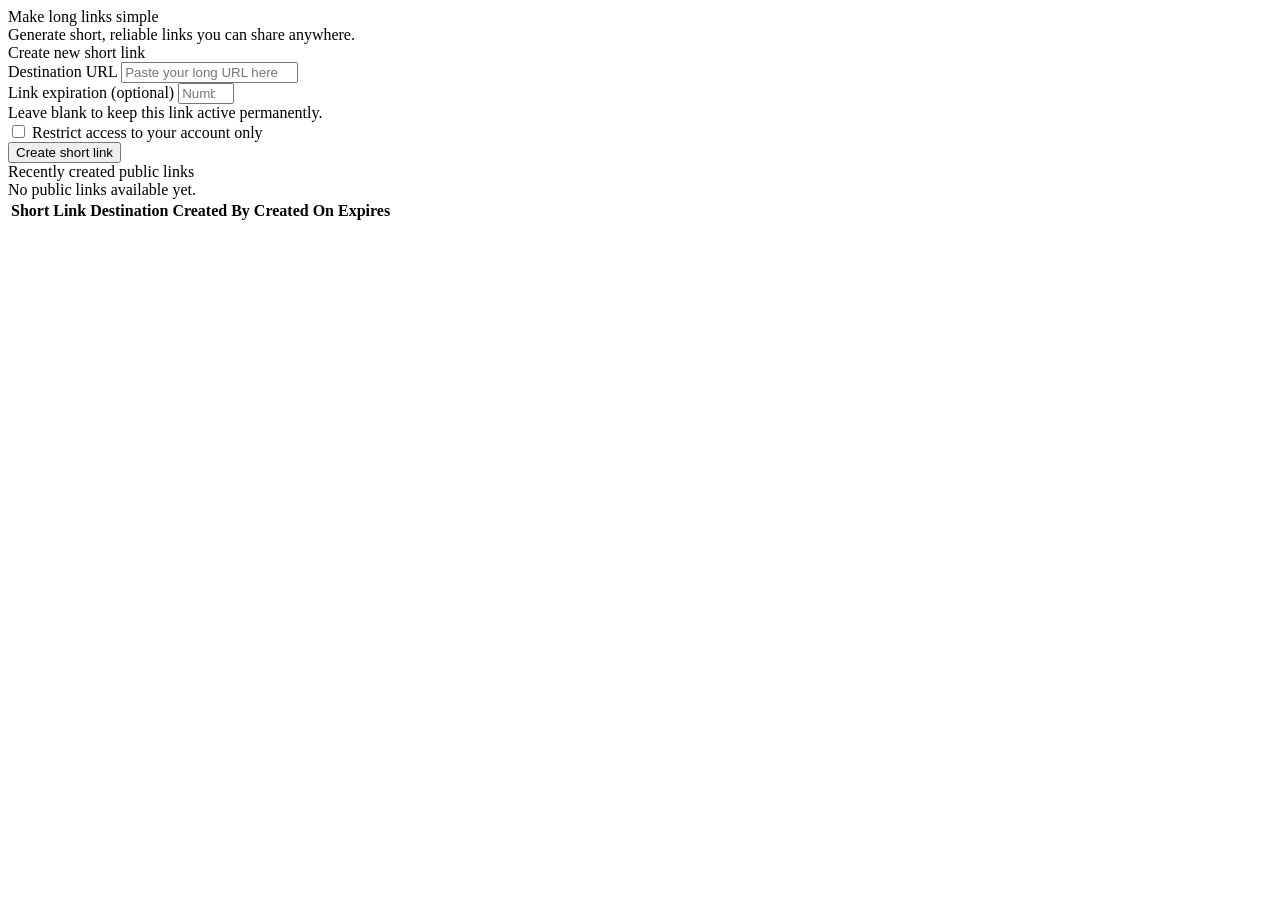
<file: src/main/resources/templates/index.html>
<!DOCTYPE html>

<html lang="en" xmlns:th="http://www.thymeleaf.org" xmlns:sec="http://www.thymeleaf.org/extras/spring-security"
      xmlns:layout="http://www.ultraq.net.nz/thymeleaf/layout" layout:decorate="~{layout}">

<body>
<div layout:fragment="content">
    <!-- Hero Section -->

    <div class="hero">
        <div class="hero-title">Make long links simple</div>

        <div class="hero-subtitle">
            Generate short, reliable links you can share anywhere.
        </div>
    </div>

    <!-- Create URL -->

    <div class="minimal-card">
        <div class="section-title">Create new short link</div>

        <form th:action="@{/short-urls}" method="post" th:object="${createShortUrlForm}">
            <div class="mb-3">
                <label class="form-label"> Destination URL </label>

                <input type="text" class="form-control" th:field="*{originalUrl}"
                       placeholder="Paste your long URL here" />

                <div class="text-danger mt-1" th:if="${#fields.hasErrors('originalUrl')}"
                     th:errors="*{originalUrl}"></div>
            </div>

            <div class="mb-3" sec:authorize="isAuthenticated()">
                <label class="form-label"> Link expiration (optional) </label>

                <input type="number" class="form-control" th:field="*{expirationInDays}" min="1" max="365"
                       placeholder="Number of days" />

                <div class="form-text">
                    Leave blank to keep this link active permanently.
                </div>
            </div>

            <div class="form-check mb-3" sec:authorize="isAuthenticated()">
                <input class="form-check-input" type="checkbox" th:field="*{isPrivate}" />

                <label class="form-check-label">
                    Restrict access to your account only
                </label>
            </div>

            <button type="submit" class="btn btn-primary">
                Create short link
            </button>
        </form>
    </div>

    <!-- Public Links Table -->

    <div class="table-container">
        <div class="section-title">Recently created public links</div>

        <div th:if="${shortUrls.data.isEmpty()}" class="empty-state">
            No public links available yet.
        </div>

        <div th:unless="${shortUrls.data.isEmpty()}">
            <div class="table-responsive">
                <table class="table table-hover">
                    <thead>
                    <tr>
                        <th>Short Link</th>

                        <th>Destination</th>

                        <th>Created By</th>

                        <th>Created On</th>

                        <th>Expires</th>
                    </tr>
                    </thead>

                    <tbody>
                    <tr th:each="url : ${shortUrls.data}">
                        <td>
                            <a th:href="@{/s/{key}(key=${url.shortKey})}"
                               th:text="${baseUrl + '/s/' + url.shortKey}" target="_blank" class="url-link">
                            </a>
                        </td>

                        <td>
                            <a th:href="${url.originalUrl}"
                               th:text="${#strings.abbreviate(url.originalUrl, 50)}" target="_blank">
                            </a>
                        </td>

                        <td th:text="${url.createdBy != null ? url.createdBy.name : 'Guest'}"></td>

                        <td th:text="${#temporals.format(url.createdAt, 'yyyy-MM-dd HH:mm')}"></td>

                        <td
                                th:text="${url.expiresAt != null ? #temporals.format(url.expiresAt, 'yyyy-MM-dd HH:mm') : 'Never'}">
                        </td>
                    </tr>
                    </tbody>
                </table>
            </div>

            <div th:insert="~{pagination}"></div>
        </div>
    </div>
</div>
</body>

</html>
</file>
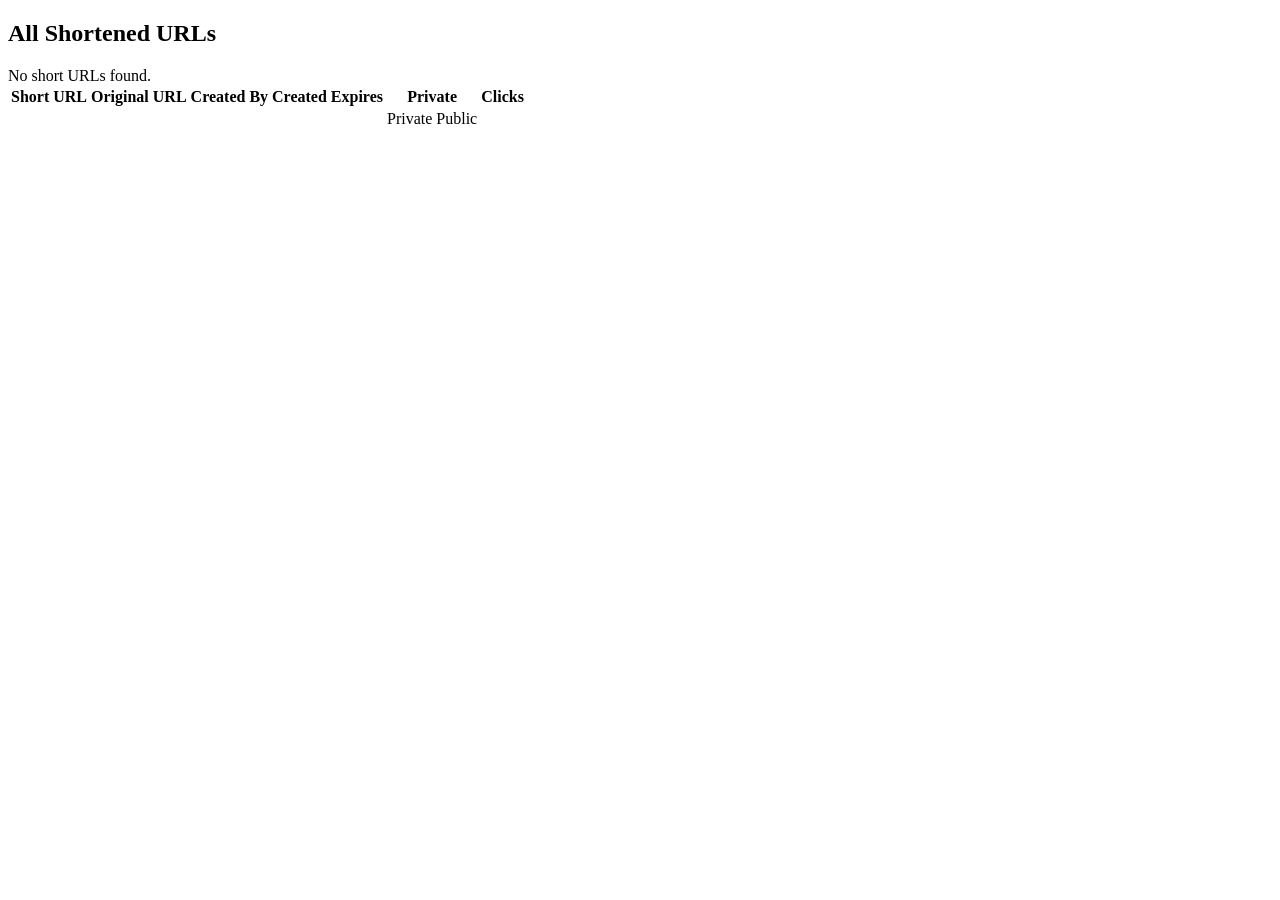
<file: src/main/resources/templates/admin-dashboard.html>
<!DOCTYPE html>
<html lang="en" xmlns:th="http://www.thymeleaf.org"
      xmlns:sec="http://www.thymeleaf.org/extras/spring-security"
      xmlns:layout="http://www.ultraq.net.nz/thymeleaf/layout"
      layout:decorate="~{layout}">
<head>
    <meta charset="UTF-8">
    <meta name="viewport" content="width=device-width, initial-scale=1.0">
    <title>Admin Dashboard</title>
</head>
<body>
    <div layout:fragment="content">
        <h2 class="mt-5">All Shortened URLs</h2>
        <div th:if="${shortUrls.data.isEmpty()}" class="alert alert-info">
            No short URLs found.
        </div>
        <div th:unless="${shortUrls.data.isEmpty()}" class="table-responsive">
                <table class="table table-striped table-hover">
                    <thead>
                        <tr>
                            <th>Short URL</th>
                            <th>Original URL</th>
                            <th>Created By</th>
                            <th>Created</th>
                            <th>Expires</th>
                            <th>Private</th>
                            <th>Clicks</th>
                        </tr>
                    </thead>
                    <tbody>
                        <tr th:each="url : ${shortUrls.data}">
                            <td>
                                <a th:href="@{/s/{key}(key=${url.shortKey})}" th:text="${baseUrl + '/s/' + url.shortKey}" target="_blank"></a>
                            </td>
                            <td>
                                <a th:href="${url.originalUrl}" th:text="${#strings.abbreviate(url.originalUrl, 50)}" target="_blank"></a>
                            </td>
                            <td th:text="${url.createdBy != null ? url.createdBy.name : 'Guest'}"></td>
                            <td th:text="${#temporals.format(url.createdAt, 'yyyy-MM-dd HH:mm')}"></td>
                            <td th:text="${url.expiresAt != null ? #temporals.format(url.expiresAt, 'yyyy-MM-dd HH:mm') : 'Never'}"></td>
                            <td>
                                <span th:if="${url.private}" class="badge bg-secondary">Private</span>
                                <span th:unless="${url.private}" class="badge bg-success">Public</span>
                            </td>
                            <td th:text="${url.clickCount}"></td>
                        </tr>
                    </tbody>
                </table>
            <div th:insert="~{pagination}"></div>
        </div>
    </div>
</body>
</html>
</file>
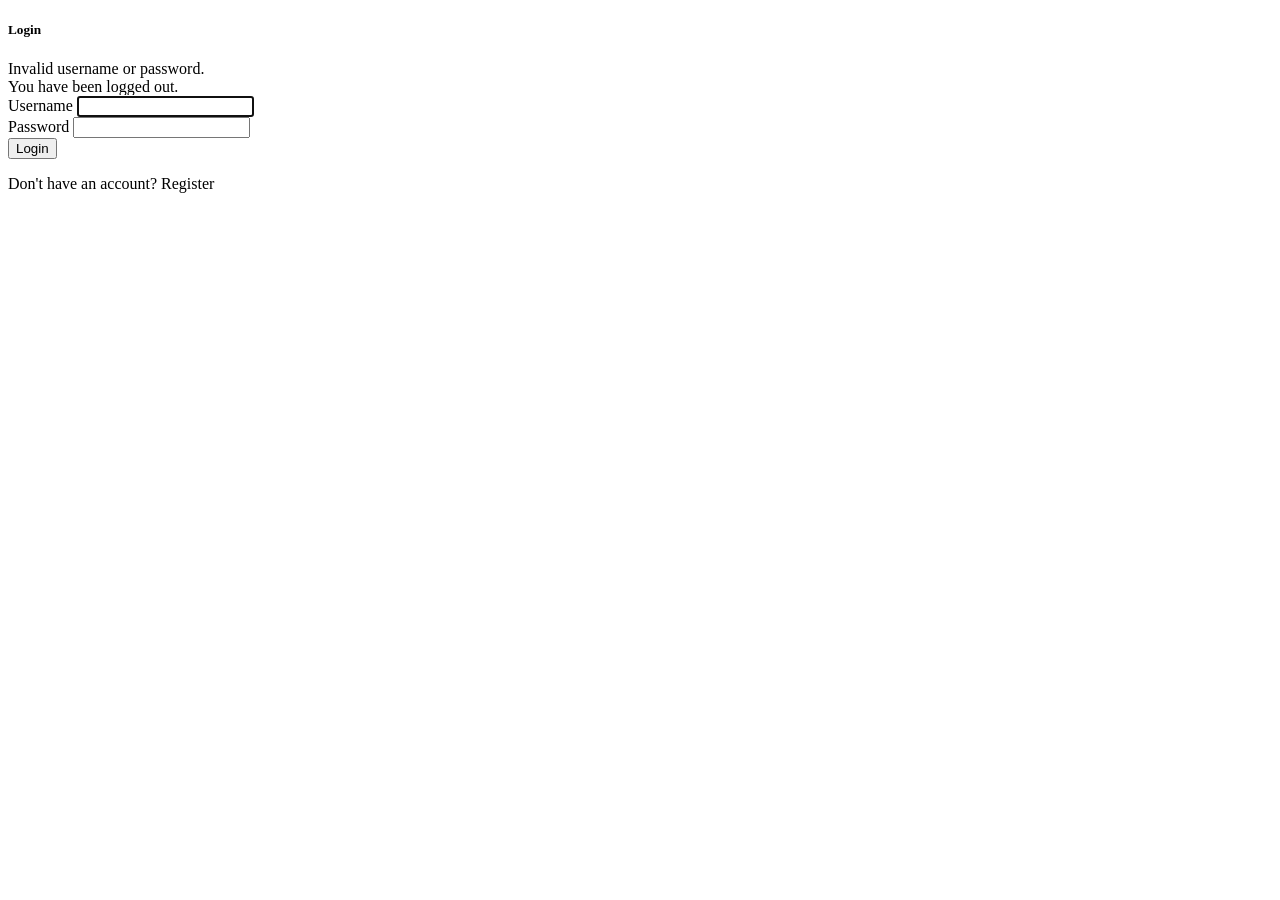
<file: src/main/resources/templates/login.html>
<!DOCTYPE html>
<html lang="en"
      xmlns:th="http://www.thymeleaf.org"
      xmlns:layout="http://www.ultraq.net.nz/thymeleaf/layout"
      layout:decorate="~{layout}">
<head>
    <meta charset="UTF-8">
    <meta name="viewport" content="width=device-width, initial-scale=1.0">
    <title>Login</title>
</head>
<body>
<div layout:fragment="content">
    <div class="row justify-content-center mt-5">
        <div class="col-md-6">
            <div class="card">
                <div class="card-header">
                    <h5 class="card-title mb-0">Login</h5>
                </div>
                <div class="card-body">
                    <div th:if="${param.error}" class="alert alert-danger">
                        Invalid username or password.
                    </div>
                    <div th:if="${param.logout}" class="alert alert-success">
                        You have been logged out.
                    </div>
                    <form th:action="@{/login}" method="post">
                        <div class="mb-3">
                            <label for="username" class="form-label">Username</label>
                            <input type="text" class="form-control" id="username" name="username" required autofocus>
                        </div>
                        <div class="mb-3">
                            <label for="password" class="form-label">Password</label>
                            <input type="password" class="form-control" id="password" name="password" required>
                        </div>
                        <button type="submit" class="btn btn-primary">Login</button>
                    </form>
                    <div class="mt-3">
                        <p>Don't have an account? <a th:href="@{/register}">Register</a></p>
                    </div>
                </div>
            </div>
        </div>
    </div>
</div>
</body>
</html>
</file>
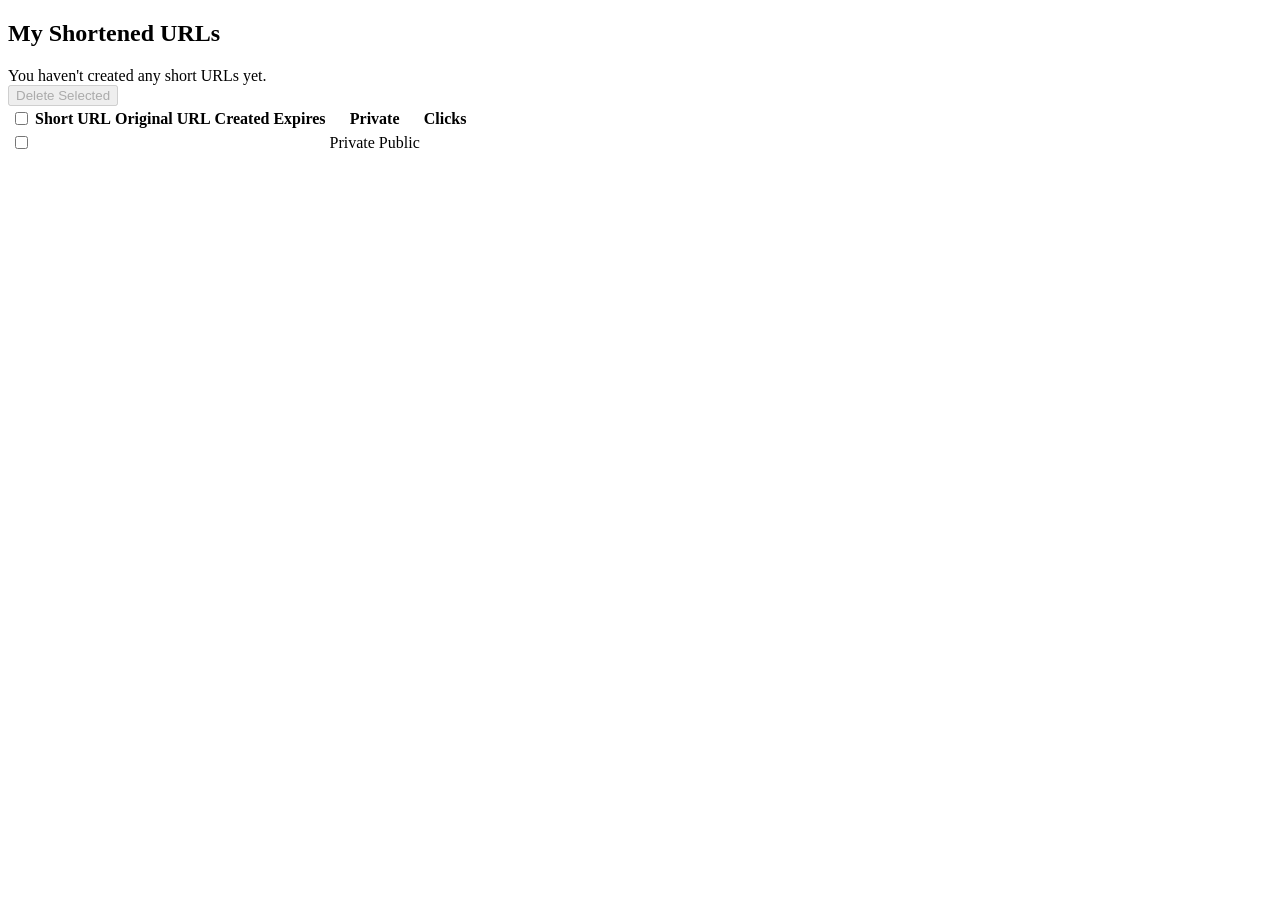
<file: src/main/resources/templates/my-urls.html>
<!DOCTYPE html>
<html lang="en" xmlns:th="http://www.thymeleaf.org"
      xmlns:sec="http://www.thymeleaf.org/extras/spring-security"
      xmlns:layout="http://www.ultraq.net.nz/thymeleaf/layout"
      layout:decorate="~{layout}">
<head>
    <meta charset="UTF-8">
    <meta name="viewport" content="width=device-width, initial-scale=1.0">
    <title>My URLs</title>
    <script>
        document.addEventListener('DOMContentLoaded', function() {
            const selectAllCheckbox = document.getElementById('selectAll');
            const urlCheckboxes = document.querySelectorAll('.url-checkbox');
            const deleteSelectedBtn = document.getElementById('deleteSelectedBtn');
            const deleteForm = document.getElementById('deleteForm');

            // Handle "Select All" checkbox
            selectAllCheckbox.addEventListener('change', function() {
                const isChecked = this.checked;
                urlCheckboxes.forEach(checkbox => {
                    checkbox.checked = isChecked;
                });
                updateDeleteButtonState();
            });

            // Handle individual checkboxes
            urlCheckboxes.forEach(checkbox => {
                checkbox.addEventListener('change', function() {
                    updateDeleteButtonState();

                    // Update "Select All" checkbox state
                    const allChecked = Array.from(urlCheckboxes).every(cb => cb.checked);
                    selectAllCheckbox.checked = allChecked;
                });
            });

            // Handle delete button click
            deleteSelectedBtn.addEventListener('click', function() {
                if (confirm('Are you sure you want to delete the selected URLs? This action cannot be undone.')) {
                    deleteForm.submit();
                }
            });

            // Update delete button state based on selection
            function updateDeleteButtonState() {
                const anyChecked = Array.from(urlCheckboxes).some(cb => cb.checked);
                deleteSelectedBtn.disabled = !anyChecked;
            }
        });
    </script>
</head>
<body>
<div layout:fragment="content">
    <h2 class="mt-5">My Shortened URLs</h2>
    <div th:if="${shortUrls.data.isEmpty()}" class="alert alert-info">
        You haven't created any short URLs yet.
    </div>
    <div th:unless="${shortUrls.data.isEmpty()}" class="table-responsive">
        <form id="deleteForm" th:action="@{/delete-urls}" method="post">
            <div class="mb-3">
                <button id="deleteSelectedBtn" class="btn btn-danger" disabled>
                    Delete Selected
                </button>
            </div>
            <table class="table table-striped table-hover">
                <thead>
                <tr>
                    <th>
                        <input type="checkbox" id="selectAll" class="form-check-input">
                    </th>
                    <th>Short URL</th>
                    <th>Original URL</th>
                    <th>Created</th>
                    <th>Expires</th>
                    <th>Private</th>
                    <th>Clicks</th>
                </tr>
                </thead>
                <tbody>
                <tr th:each="url : ${shortUrls.data}">
                    <td>
                        <input type="checkbox" name="ids" th:value="${url.id}"
                               class="form-check-input url-checkbox">
                    </td>
                    <td>
                        <a th:href="@{/s/{key}(key=${url.shortKey})}"
                           th:text="${baseUrl + '/s/' + url.shortKey}"
                           target="_blank"></a>
                    </td>
                    <td>
                        <a th:href="${url.originalUrl}"
                           th:text="${#strings.abbreviate(url.originalUrl, 50)}"
                           target="_blank"></a>
                    </td>
                    <td th:text="${#temporals.format(url.createdAt, 'yyyy-MM-dd HH:mm')}"></td>
                    <td th:text="${url.expiresAt != null ? #temporals.format(url.expiresAt, 'yyyy-MM-dd HH:mm') : 'Never'}"></td>
                    <td>
                        <span th:if="${url.private}" class="badge bg-secondary">Private</span>
                        <span th:unless="${url.private}" class="badge bg-success">Public</span>
                    </td>
                    <td th:text="${url.clickCount}"></td>
                </tr>
                </tbody>
            </table>
        </form>
        <div th:insert="~{pagination}"></div>
    </div>
</div>
</body>
</html>
</file>
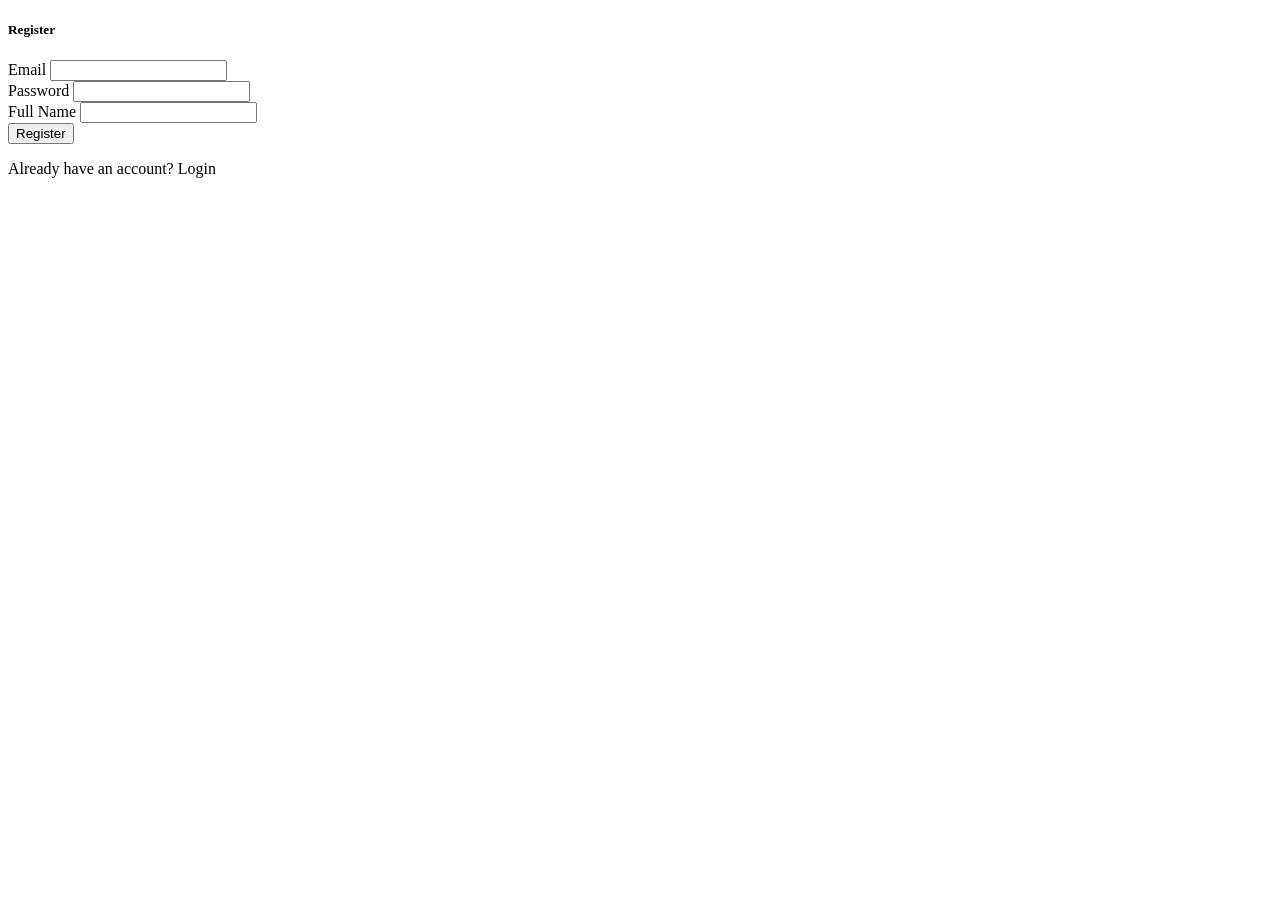
<file: src/main/resources/templates/register.html>
<!DOCTYPE html>
<html lang="en"
      xmlns:th="http://www.thymeleaf.org"
      xmlns:layout="http://www.ultraq.net.nz/thymeleaf/layout"
      layout:decorate="~{layout}">
<head>
    <meta charset="UTF-8">
    <meta name="viewport" content="width=device-width, initial-scale=1.0">
    <title>Register</title>
</head>
<body>
<div layout:fragment="content">
    <div class="row justify-content-center mt-5">
        <div class="col-md-6">
            <div class="card">
                <div class="card-header">
                    <h5 class="card-title mb-0">Register</h5>
                </div>
                <div class="card-body">
                    <form th:action="@{/register}" method="post" th:object="${user}">
                        <div class="mb-3">
                            <label for="email" class="form-label">Email</label>
                            <input type="email" class="form-control" id="email" th:field="*{email}">
                            <div class="text-danger" th:if="${#fields.hasErrors('email')}" th:errors="*{email}"></div>
                        </div>
                        <div class="mb-3">
                            <label for="password" class="form-label">Password</label>
                            <input type="password" class="form-control" id="password" th:field="*{password}">
                            <div class="text-danger" th:if="${#fields.hasErrors('password')}" th:errors="*{password}"></div>
                        </div>
                        <div class="mb-3">
                            <label for="name" class="form-label">Full Name</label>
                            <input type="text" class="form-control" id="name" th:field="*{name}">
                            <div class="text-danger" th:if="${#fields.hasErrors('name')}" th:errors="*{name}"></div>
                        </div>
                        <button type="submit" class="btn btn-primary">Register</button>
                    </form>
                    <div class="mt-3">
                        <p>Already have an account? <a th:href="@{/login}">Login</a></p>
                    </div>
                </div>
            </div>
        </div>
    </div>
</div>
</body>
</html>
</file>
